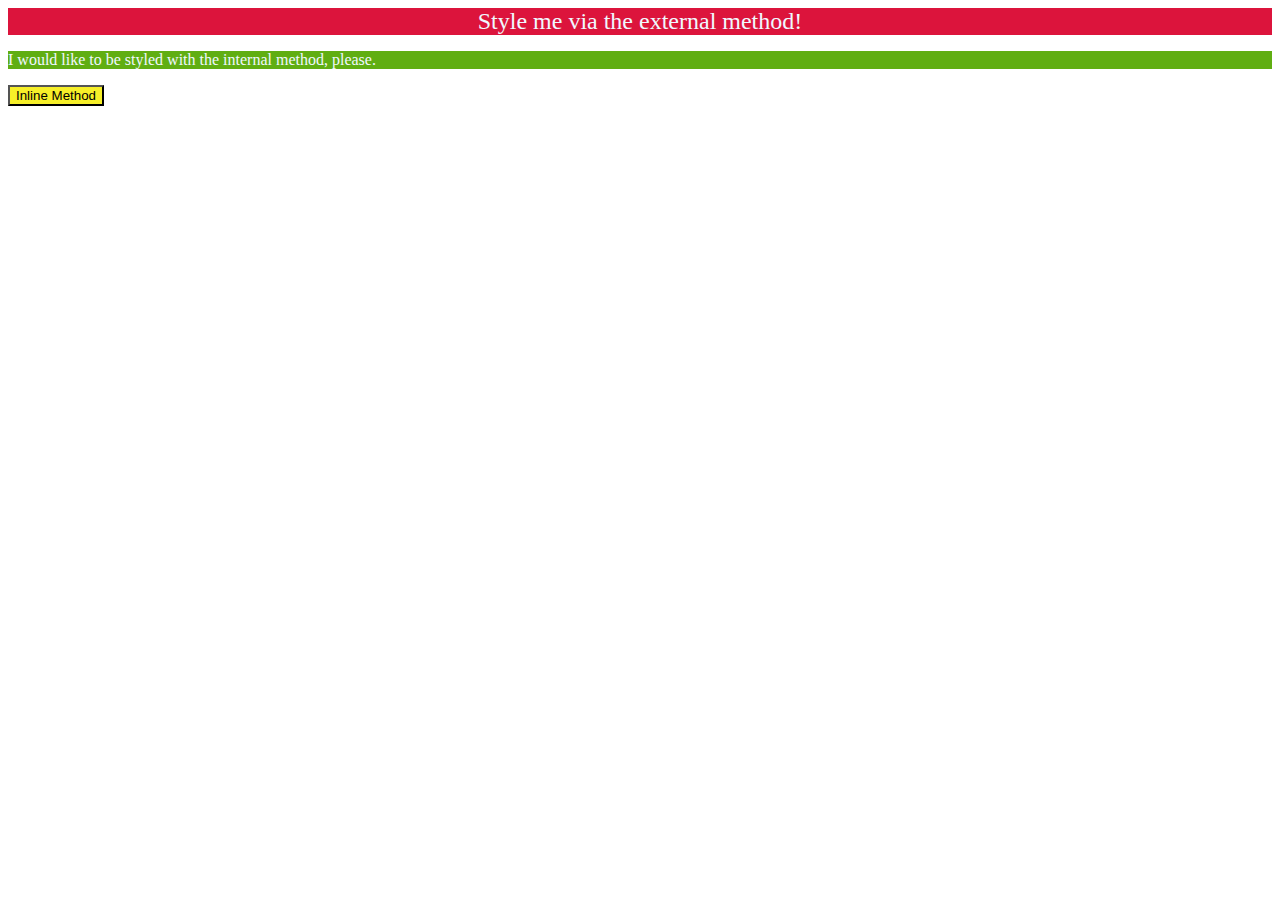
<file: foundations/intro-to-css/01-css-methods/index.html>
<!DOCTYPE html>
<html lang="en">
  <head>
    <meta charset="UTF-8">
    <meta http-equiv="X-UA-Compatible" content="IE=edge">
    <meta name="viewport" content="width=device-width, initial-scale=1.0">
    <link rel="stylesheet" href="styles.css">
    <title>Methods for Adding CSS</title>
    <style>
      .c1{
        background-color: rgb(96, 174, 18);
        color: aliceblue;
      }
    </style>
  </head>
  <body>
    <div class="c0">Style me via the external method!</div>
    <p class="c1">I would like to be styled with the internal method, please.</p>
    <button style="background-color: rgba(245, 237, 8, 0.866);">Inline Method</button>
  </body>
</html>
</file>
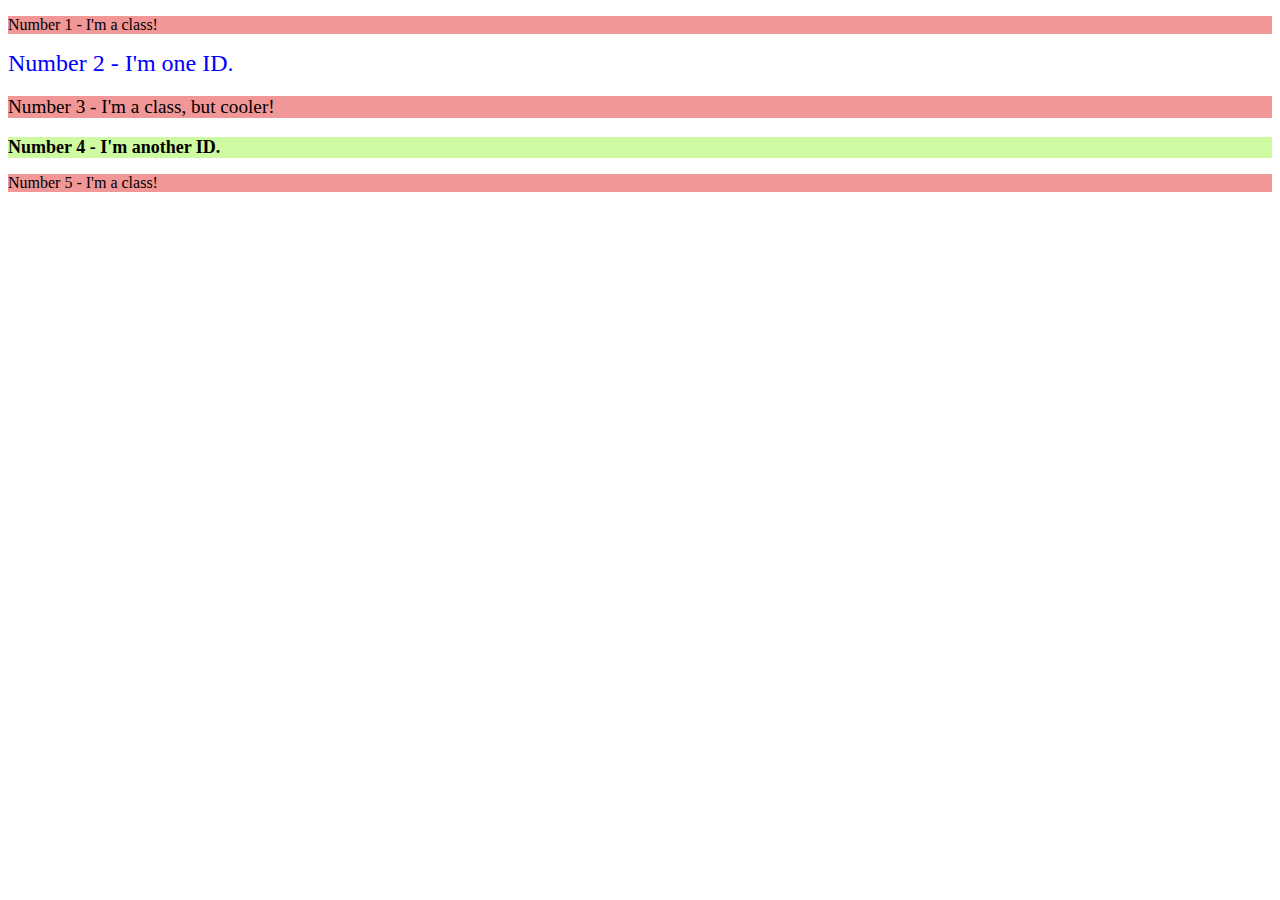
<file: foundations/intro-to-css/02-class-id-selectors/index.html>
<!DOCTYPE html>
<html lang="en">
  <head>
    <meta charset="UTF-8">
    <meta http-equiv="X-UA-Compatible" content="IE=edge">
    <meta name="viewport" content="width=device-width, initial-scale=1.0">
    <title>Class and ID Selectors</title>
    <link rel="stylesheet" href="style.css">
  </head>
  <body>
    <p class="odd">Number 1 - I'm a class!</p>
    <div id="one">Number 2 - I'm one ID.</div>
    <p class="odd sizeadj">Number 3 - I'm a class, but cooler!</p>
    <div id="two">Number 4 - I'm another ID.</div>
    <p class="odd">Number 5 - I'm a class!</p>
  </body>
</html>
</file>
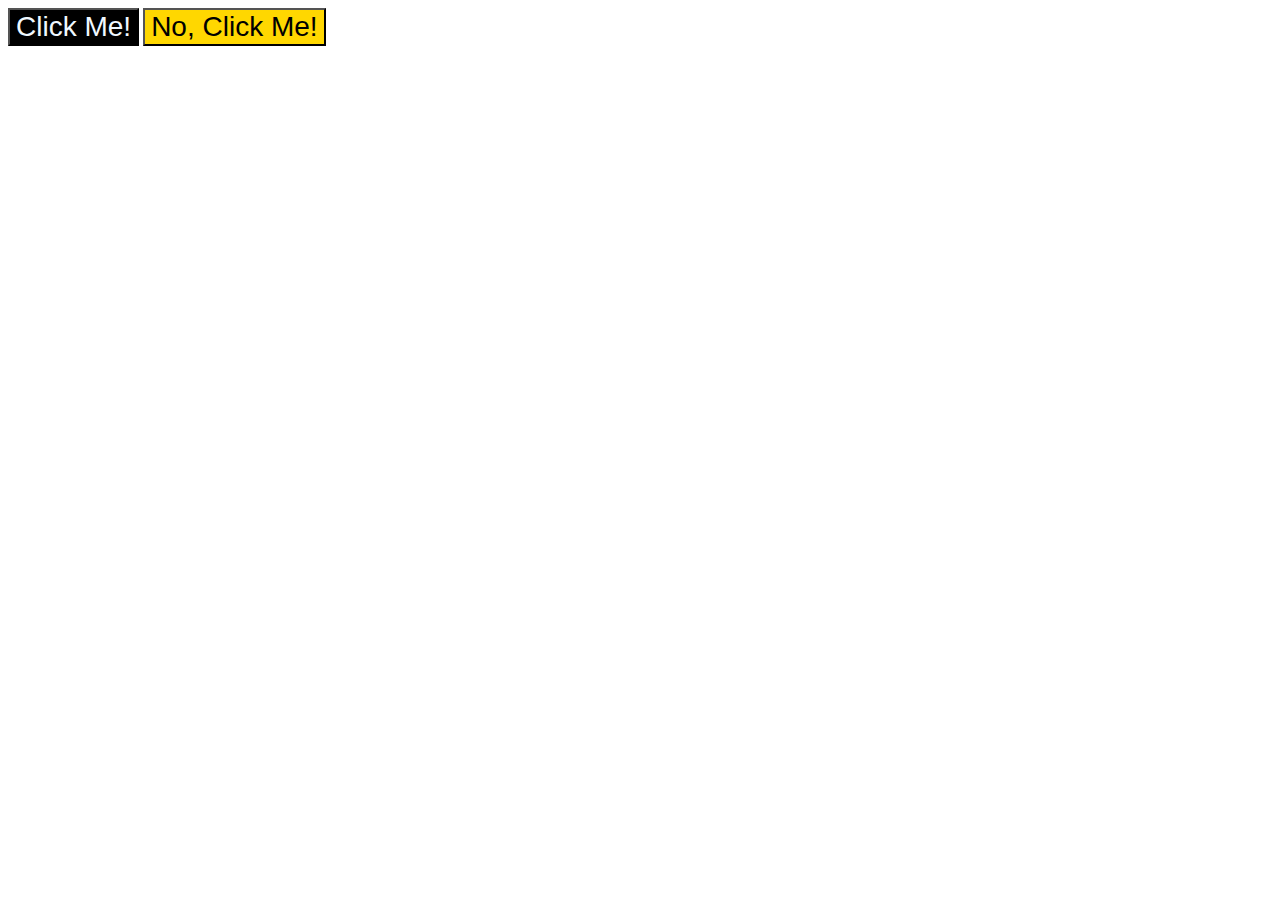
<file: foundations/intro-to-css/03-grouping-selectors/index.html>
<!DOCTYPE html>
<html lang="en">
  <head>
    <meta charset="UTF-8">
    <meta http-equiv="X-UA-Compatible" content="IE=edge">
    <meta name="viewport" content="width=device-width, initial-scale=1.0">
    <title>Grouping Selectors</title>
    <link rel="stylesheet" href="style.css">
  </head>
  <body>
    <button class="c1">Click Me!</button>
    <button class="c2">No, Click Me!</button>
  </body>
</html>
</file>
<file: foundations/intro-to-css/01-css-methods/styles.css>
.c0{
    background-color: crimson;
    color: aliceblue;
    text-align: center;
    font-size: x-large;
}
</file>
<file: foundations/intro-to-css/02-class-id-selectors/style.css>
.odd{
    background-color: rgb(242, 151, 151);
}
.sizeadj{
    font-size: larger;
}
#one{
    color: blue;
    font-size: x-large;
}
#two{
    background-color: rgb(206, 250, 161);
    font-size: large;
    font-weight: bold;
}
</file>
<file: foundations/intro-to-css/03-grouping-selectors/style.css>
.c1,
.c2{
    font-family: Helvetica, 'Times New Roman', sans-serif;
    font-size: 28px;
}
.c1{
    background-color: black;
    color: aliceblue;
}
.c2{
    background-color: gold;
}
</file>
